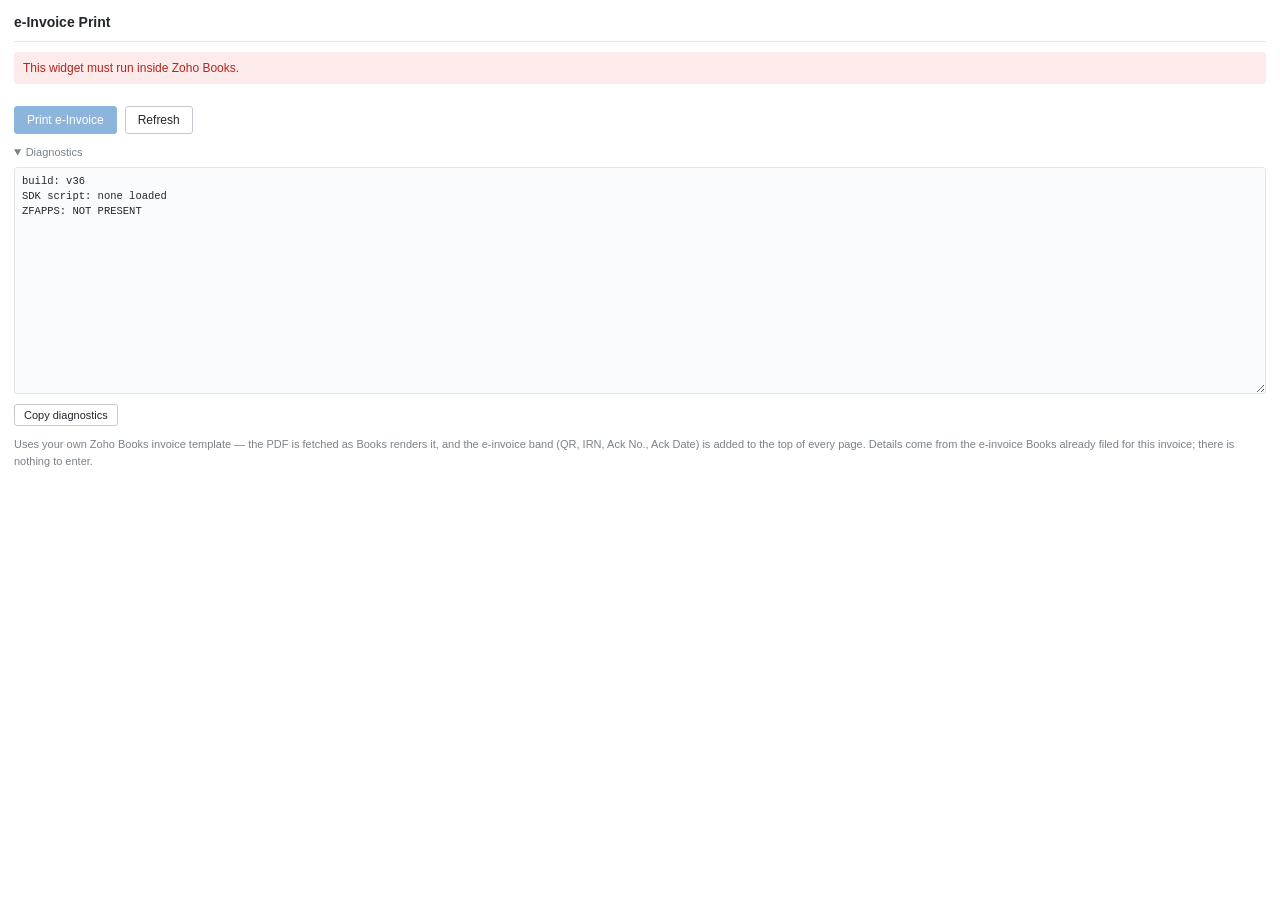
<file: extension/app/widget.html>
<!doctype html>
<html lang="en">
<head>
  <meta charset="utf-8">
  <meta name="viewport" content="width=device-width, initial-scale=1">
  <title>e-Invoice Print</title>
  <link rel="stylesheet" href="css/widget.css">
</head>
<body>
  <div class="panel">
    <header class="panel-head">
      <h1>e-Invoice Print</h1>
      <span class="inv-no" id="invoice-no"></span>
    </header>

    <div class="status status--info" id="status">Loading…</div>

    <div class="body">
      <div class="details" id="details"></div>
      <div class="qr-preview" id="qr-preview"></div>
    </div>

    <footer class="actions">
      <button type="button" class="btn btn-primary" id="print-btn" disabled>Print e-Invoice</button>
      <button type="button" class="btn" id="reload-btn">Refresh</button>
    </footer>

    <div id="diag" class="diag"></div>

    <p class="hint">
      Uses your own Zoho Books invoice template — the PDF is fetched as Books renders it, and
      the e-invoice band (QR, IRN, Ack No., Ack Date) is added to the top of every page. Details
      come from the e-invoice Books already filed for this invoice; there is nothing to enter.
    </p>
  </div>

  <script>
  /*
   * SDK loader.
   *
   * API Configurations are the only sanctioned way for this widget to call
   * Zoho Books, and the v1.0 SDK refuses them outright ("Api Configurations is
   * supported only for sdk versions above 2.0." — verbatim from a live org).
   * Zoho's own template still points at v1.0, so the 2.0 script is loaded
   * explicitly, with candidate URLs tried in order and v1.0 kept last so a
   * wrong guess degrades to the old behaviour instead of a dead widget. The
   * winning URL is recorded for the diagnostics panel.
   */
  (function () {
    var urls = [
      'https://static.zohocdn.com/zohofinance/v2.0/zf_sdk.js',
      'https://static.zohocdn.com/zohofinance/v2/zf_sdk.js',
      'https://js.zohostatic.com/zohofinance/v2.0/zf_sdk.js',
      'https://static.zohocdn.com/zohofinance/v1.0/zf_sdk.js'
    ];
    window.__sdkReady = new Promise(function (resolve) {
      if (window.ZFAPPS) { window.__sdkUrl = 'pre-provided'; return resolve(); }
      var i = 0;
      (function next() {
        if (i >= urls.length) { window.__sdkUrl = 'none loaded'; return resolve(); }
        var el = document.createElement('script');
        el.src = urls[i];
        el.onload = function () { window.__sdkUrl = urls[i]; resolve(); };
        el.onerror = function () { i++; next(); };
        document.head.appendChild(el);
      })();
    });
  })();
  </script>
  <script src="js/zf-client.js"></script>
  <script src="js/einvoice.js"></script>
  <script src="js/vendor-qrcode.js"></script>
  <script src="js/qr-image.js"></script>
  <script src="js/vendor-pdf-lib.js"></script>
  <script src="js/pdf-stamp.js"></script>
  <script src="js/app.js"></script>
</body>
</html>
</file>
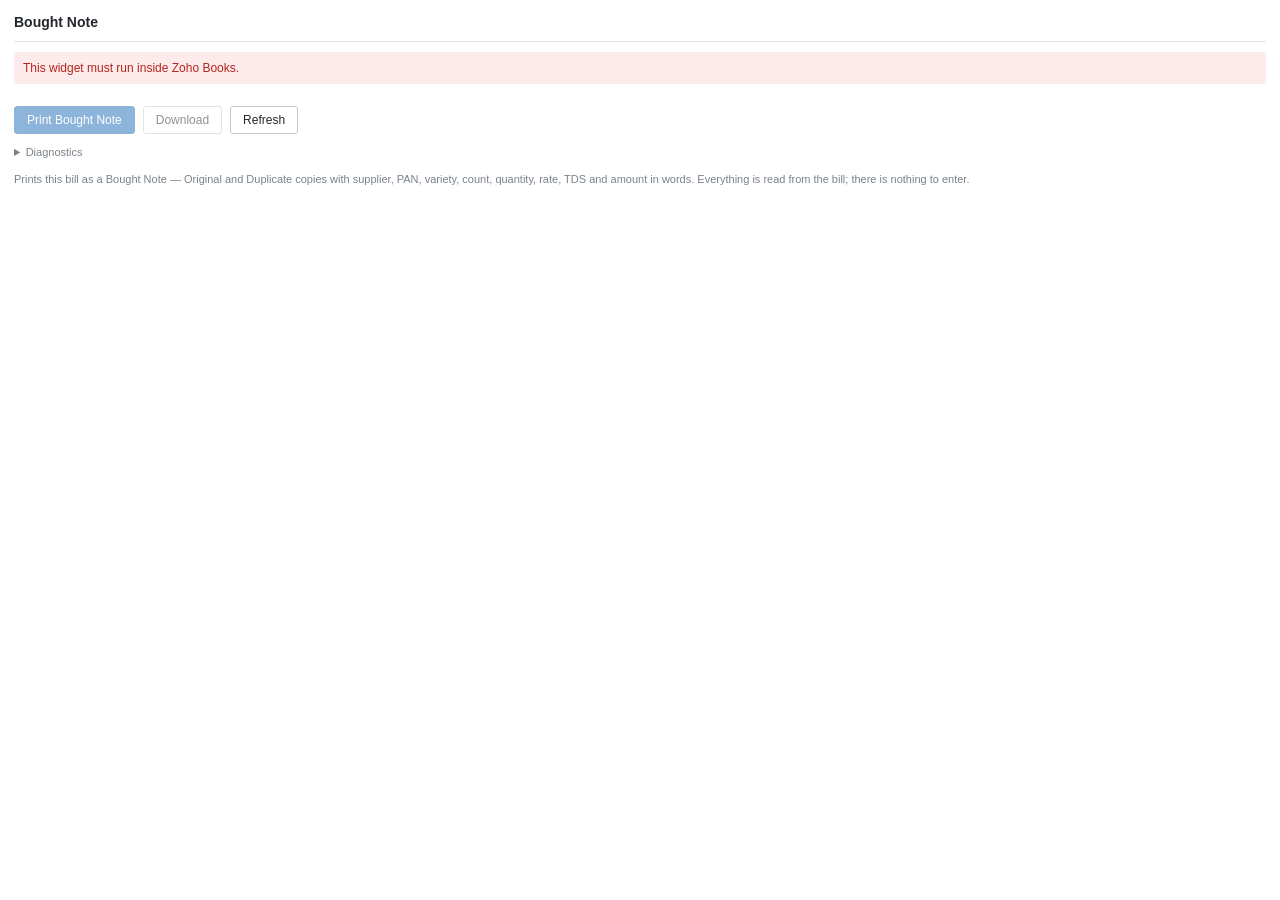
<file: boughtnote/extension/app/widget.html>
<!doctype html>
<html lang="en">
<head>
  <meta charset="utf-8">
  <meta name="viewport" content="width=device-width, initial-scale=1">
  <title>Bought Note</title>
  <link rel="stylesheet" href="css/widget.css">
</head>
<body>
  <div class="panel">
    <header class="panel-head">
      <h1>Bought Note</h1>
      <span class="inv-no" id="bill-no"></span>
    </header>

    <div class="status status--info" id="status">Loading…</div>

    <div class="body">
      <div class="details" id="details"></div>
    </div>

    <footer class="actions">
      <button type="button" class="btn btn-primary" id="print-btn" disabled>Print Bought Note</button>
      <button type="button" class="btn" id="download-btn" disabled>Download</button>
      <button type="button" class="btn" id="reload-btn">Refresh</button>
    </footer>

    <div id="diag" class="diag"></div>

    <p class="hint">
      Prints this bill as a Bought Note — Original and Duplicate copies with supplier,
      PAN, variety, count, quantity, rate, TDS and amount in words. Everything is read
      from the bill; there is nothing to enter.
    </p>
  </div>

  <script>
  /*
   * SDK loader — identical to the proven e-Invoice Print loader. API
   * Configurations demand the 2.0 SDK; v1.0 is kept last so a wrong guess
   * degrades instead of killing the widget.
   */
  (function () {
    var urls = [
      'https://static.zohocdn.com/zohofinance/v2.0/zf_sdk.js',
      'https://static.zohocdn.com/zohofinance/v2/zf_sdk.js',
      'https://js.zohostatic.com/zohofinance/v2.0/zf_sdk.js',
      'https://static.zohocdn.com/zohofinance/v1.0/zf_sdk.js'
    ];
    window.__sdkReady = new Promise(function (resolve) {
      if (window.ZFAPPS) { window.__sdkUrl = 'pre-provided'; return resolve(); }
      var i = 0;
      (function next() {
        if (i >= urls.length) { window.__sdkUrl = 'none loaded'; return resolve(); }
        var el = document.createElement('script');
        el.src = urls[i];
        el.onload = function () { window.__sdkUrl = urls[i]; resolve(); };
        el.onerror = function () { i++; next(); };
        document.head.appendChild(el);
      })();
    });
  })();
  </script>
  <script src="js/zf-client.js"></script>
  <script src="js/boughtnote.js"></script>
  <script src="js/vendor-pdf-lib.js"></script>
  <script src="js/bn-pdf.js"></script>
  <script src="js/app.js"></script>
</body>
</html>
</file>
<file: extension/app/css/widget.css>
/* Deliberately close to the Zoho Books UI so the widget reads as part of the page. */
:root {
  --fg: #23272b;
  --muted: #7a828a;
  --line: #e1e5e9;
  --blue: #1e6bb8;
  --ok-bg: #e8f5ed; --ok-fg: #1a7f45;
  --warn-bg: #fdf3e0; --warn-fg: #9a6300;
  --err-bg: #fdeaea; --err-fg: #b3261e;
  --info-bg: #eef4fb; --info-fg: #1e6bb8;
}

* { box-sizing: border-box; }

body {
  margin: 0;
  font: 13px/1.5 "Helvetica Neue", Arial, sans-serif;
  color: var(--fg);
  background: #fff;
}

.panel { padding: 12px 14px; }

.panel-head {
  display: flex;
  align-items: baseline;
  justify-content: space-between;
  gap: 8px;
  border-bottom: 1px solid var(--line);
  padding-bottom: 8px;
  margin-bottom: 10px;
}

.panel-head h1 { font-size: 14px; font-weight: 600; margin: 0; }
.inv-no { font-size: 12px; color: var(--muted); }

.status {
  border-radius: 3px;
  padding: 7px 9px;
  font-size: 12px;
  margin-bottom: 10px;
}
.status--info  { background: var(--info-bg); color: var(--info-fg); }
.status--ok    { background: var(--ok-bg);   color: var(--ok-fg); }
.status--warn  { background: var(--warn-bg); color: var(--warn-fg); }
.status--error { background: var(--err-bg);  color: var(--err-fg); }

.body { display: flex; gap: 12px; align-items: flex-start; }
.details { flex: 1 1 auto; min-width: 0; }

.kv { display: flex; gap: 8px; padding: 3px 0; font-size: 12px; }
.kv-k { flex: 0 0 74px; color: var(--muted); }
.kv-v { flex: 1 1 auto; min-width: 0; word-break: break-all; }

.mono { font-family: "SFMono-Regular", Consolas, "Liberation Mono", monospace; font-size: 11px; }
.muted { color: var(--muted); font-style: italic; }
.ok { color: var(--ok-fg); }
.warn { color: var(--warn-fg); }

.qr-preview { flex: 0 0 auto; }
.qr-preview img {
  width: 104px;
  height: auto;
  border: 1px solid var(--line);
  image-rendering: pixelated;
}

.actions { display: flex; gap: 8px; margin-top: 12px; }

.btn {
  border: 1px solid #c4cad0;
  background: #fff;
  color: var(--fg);
  border-radius: 3px;
  padding: 6px 12px;
  font-size: 12px;
  cursor: pointer;
}
.btn:hover:not(:disabled) { background: #f4f6f8; }
.btn:disabled { opacity: .5; cursor: default; }
.btn-primary { background: var(--blue); border-color: var(--blue); color: #fff; }
.btn-primary:hover:not(:disabled) { background: #185a9c; }

.hint { font-size: 11px; color: var(--muted); margin: 10px 0 0; }

/* --- settings page --- */
.settings { max-width: 620px; padding: 16px 18px; }
.settings h2 { font-size: 13px; margin: 18px 0 8px; }
.settings h2:first-of-type { margin-top: 8px; }
.field { display: flex; align-items: center; gap: 10px; margin-bottom: 8px; font-size: 12px; }
.field label { flex: 0 0 168px; color: var(--muted); }
.field input[type="text"], .field select {
  flex: 1 1 auto;
  border: 1px solid #c4cad0;
  border-radius: 3px;
  padding: 5px 7px;
  font-size: 12px;
  font-family: inherit;
}
.checks { display: flex; flex-wrap: wrap; gap: 12px; font-size: 12px; margin-bottom: 8px; }
.checks label { display: flex; align-items: center; gap: 5px; color: var(--fg); }
.note {
  font-size: 11px;
  color: var(--muted);
  border-left: 2px solid var(--line);
  padding-left: 9px;
  margin: 6px 0 14px;
}

/* Self-reporting diagnostics: no console is available inside a customer's org. */
.diag { margin-top: 10px; }
.diag details { font-size: 11px; }
.diag summary { cursor: pointer; color: var(--muted); }
.diag-body { margin-top: 6px; border-top: 1px solid var(--line); padding-top: 6px; }
.diag-row { display: flex; justify-content: space-between; gap: 8px; padding: 2px 0; }
.diag-row span { color: var(--muted); }
.diag-row b { font-weight: 500; text-align: right; word-break: break-all; }

.diag-text {
  width: 100%;
  margin-top: 6px;
  font-family: "SFMono-Regular", Consolas, "Liberation Mono", monospace;
  font-size: 10.5px;
  line-height: 1.45;
  border: 1px solid var(--line);
  border-radius: 3px;
  padding: 6px 7px;
  resize: vertical;
  background: #fafbfc;
  color: var(--fg);
}
.diag-copy { margin-top: 6px; font-size: 11px; padding: 4px 9px; }
</file>
<file: boughtnote/extension/app/css/widget.css>
/* Deliberately close to the Zoho Books UI so the widget reads as part of the page. */
:root {
  --fg: #23272b;
  --muted: #7a828a;
  --line: #e1e5e9;
  --blue: #1e6bb8;
  --ok-bg: #e8f5ed; --ok-fg: #1a7f45;
  --warn-bg: #fdf3e0; --warn-fg: #9a6300;
  --err-bg: #fdeaea; --err-fg: #b3261e;
  --info-bg: #eef4fb; --info-fg: #1e6bb8;
}

* { box-sizing: border-box; }

body {
  margin: 0;
  font: 13px/1.5 "Helvetica Neue", Arial, sans-serif;
  color: var(--fg);
  background: #fff;
}

.panel { padding: 12px 14px; }

.panel-head {
  display: flex;
  align-items: baseline;
  justify-content: space-between;
  gap: 8px;
  border-bottom: 1px solid var(--line);
  padding-bottom: 8px;
  margin-bottom: 10px;
}

.panel-head h1 { font-size: 14px; font-weight: 600; margin: 0; }
.inv-no { font-size: 12px; color: var(--muted); }

.status {
  border-radius: 3px;
  padding: 7px 9px;
  font-size: 12px;
  margin-bottom: 10px;
}
.status--info  { background: var(--info-bg); color: var(--info-fg); }
.status--ok    { background: var(--ok-bg);   color: var(--ok-fg); }
.status--warn  { background: var(--warn-bg); color: var(--warn-fg); }
.status--error { background: var(--err-bg);  color: var(--err-fg); }

.body { display: flex; gap: 12px; align-items: flex-start; }
.details { flex: 1 1 auto; min-width: 0; }

.kv { display: flex; gap: 8px; padding: 3px 0; font-size: 12px; }
.kv-k { flex: 0 0 74px; color: var(--muted); }
.kv-v { flex: 1 1 auto; min-width: 0; word-break: break-all; }

.mono { font-family: "SFMono-Regular", Consolas, "Liberation Mono", monospace; font-size: 11px; }
.muted { color: var(--muted); font-style: italic; }
.ok { color: var(--ok-fg); }
.warn { color: var(--warn-fg); }

.qr-preview { flex: 0 0 auto; }
.qr-preview img {
  width: 104px;
  height: auto;
  border: 1px solid var(--line);
  image-rendering: pixelated;
}

.actions { display: flex; gap: 8px; margin-top: 12px; }

.btn {
  border: 1px solid #c4cad0;
  background: #fff;
  color: var(--fg);
  border-radius: 3px;
  padding: 6px 12px;
  font-size: 12px;
  cursor: pointer;
}
.btn:hover:not(:disabled) { background: #f4f6f8; }
.btn:disabled { opacity: .5; cursor: default; }
.btn-primary { background: var(--blue); border-color: var(--blue); color: #fff; }
.btn-primary:hover:not(:disabled) { background: #185a9c; }

.hint { font-size: 11px; color: var(--muted); margin: 10px 0 0; }

/* --- settings page --- */
.settings { max-width: 620px; padding: 16px 18px; }
.settings h2 { font-size: 13px; margin: 18px 0 8px; }
.settings h2:first-of-type { margin-top: 8px; }
.field { display: flex; align-items: center; gap: 10px; margin-bottom: 8px; font-size: 12px; }
.field label { flex: 0 0 168px; color: var(--muted); }
.field input[type="text"], .field select {
  flex: 1 1 auto;
  border: 1px solid #c4cad0;
  border-radius: 3px;
  padding: 5px 7px;
  font-size: 12px;
  font-family: inherit;
}
.checks { display: flex; flex-wrap: wrap; gap: 12px; font-size: 12px; margin-bottom: 8px; }
.checks label { display: flex; align-items: center; gap: 5px; color: var(--fg); }
.note {
  font-size: 11px;
  color: var(--muted);
  border-left: 2px solid var(--line);
  padding-left: 9px;
  margin: 6px 0 14px;
}

/* Self-reporting diagnostics: no console is available inside a customer's org. */
.diag { margin-top: 10px; }
.diag details { font-size: 11px; }
.diag summary { cursor: pointer; color: var(--muted); }
.diag-body { margin-top: 6px; border-top: 1px solid var(--line); padding-top: 6px; }
.diag-row { display: flex; justify-content: space-between; gap: 8px; padding: 2px 0; }
.diag-row span { color: var(--muted); }
.diag-row b { font-weight: 500; text-align: right; word-break: break-all; }

.diag-text {
  width: 100%;
  margin-top: 6px;
  font-family: "SFMono-Regular", Consolas, "Liberation Mono", monospace;
  font-size: 10.5px;
  line-height: 1.45;
  border: 1px solid var(--line);
  border-radius: 3px;
  padding: 6px 7px;
  resize: vertical;
  background: #fafbfc;
  color: var(--fg);
}
.diag-copy { margin-top: 6px; font-size: 11px; padding: 4px 9px; }
</file>
